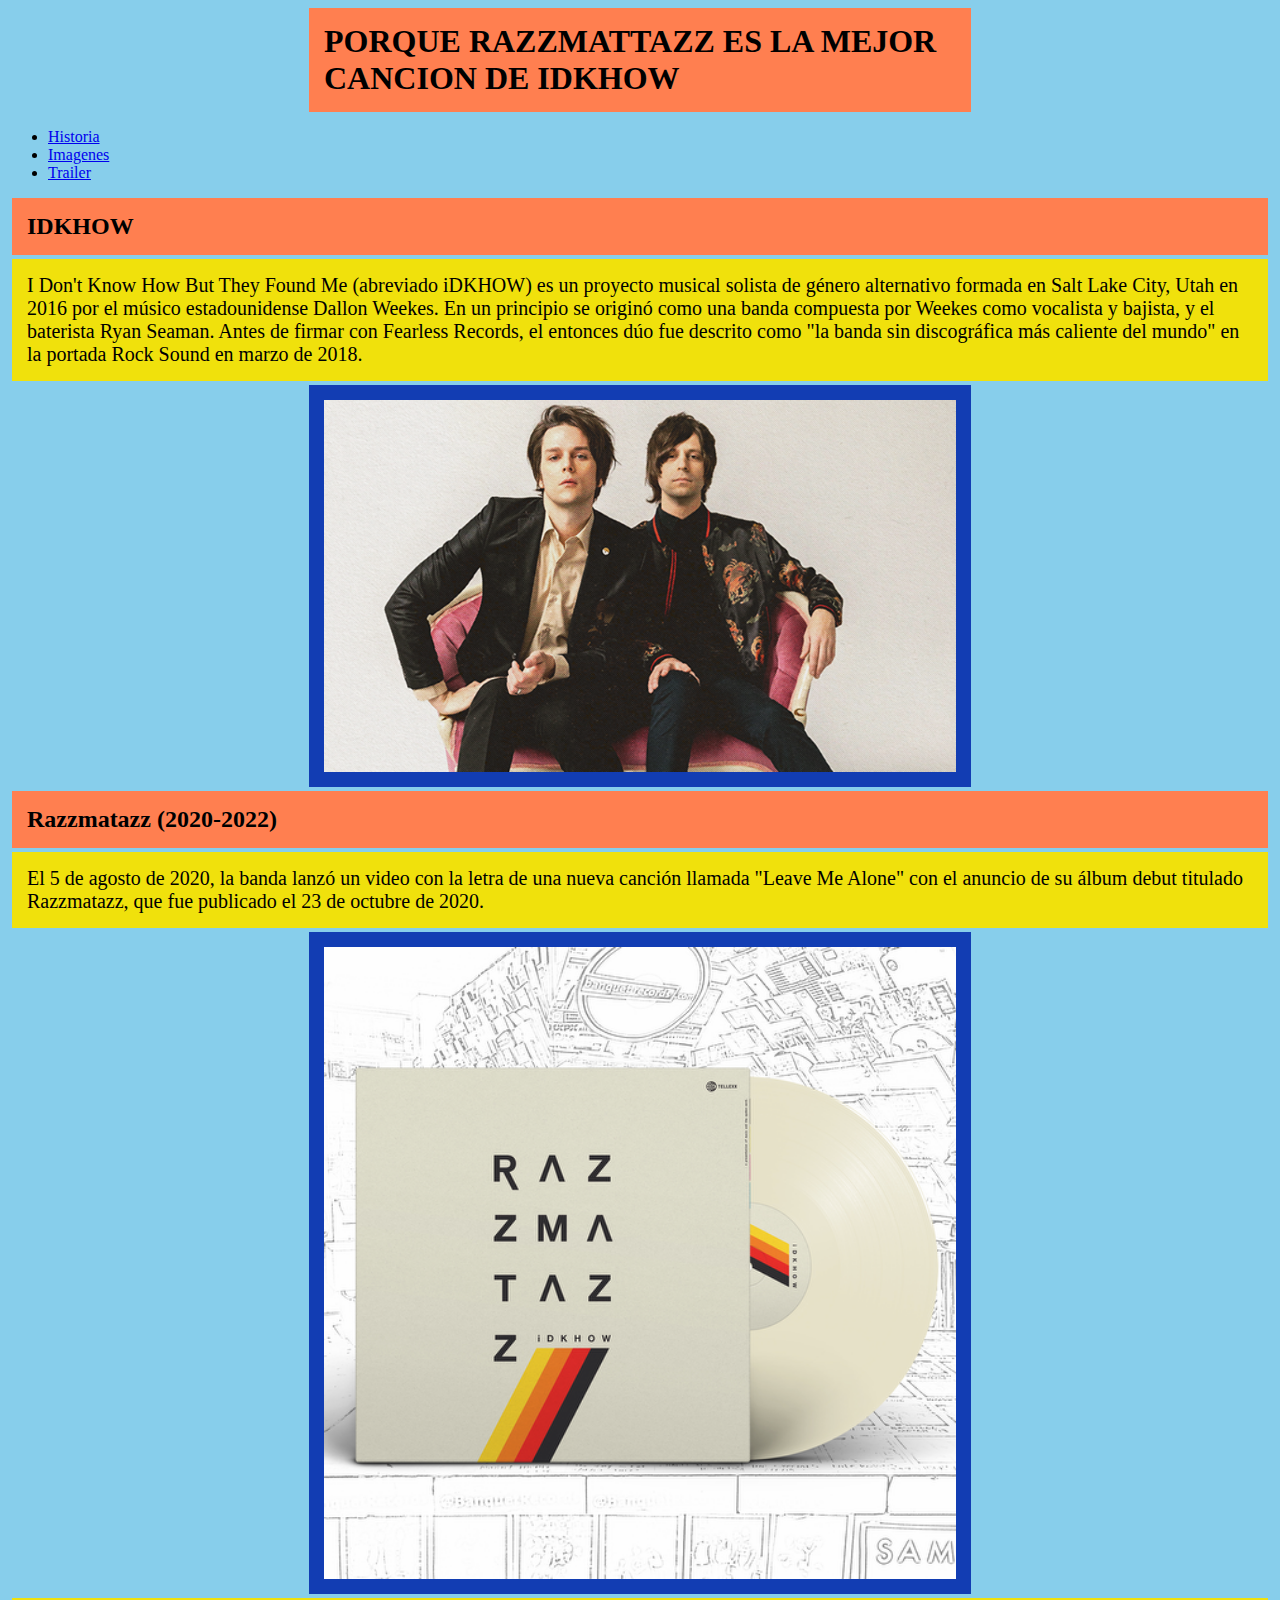
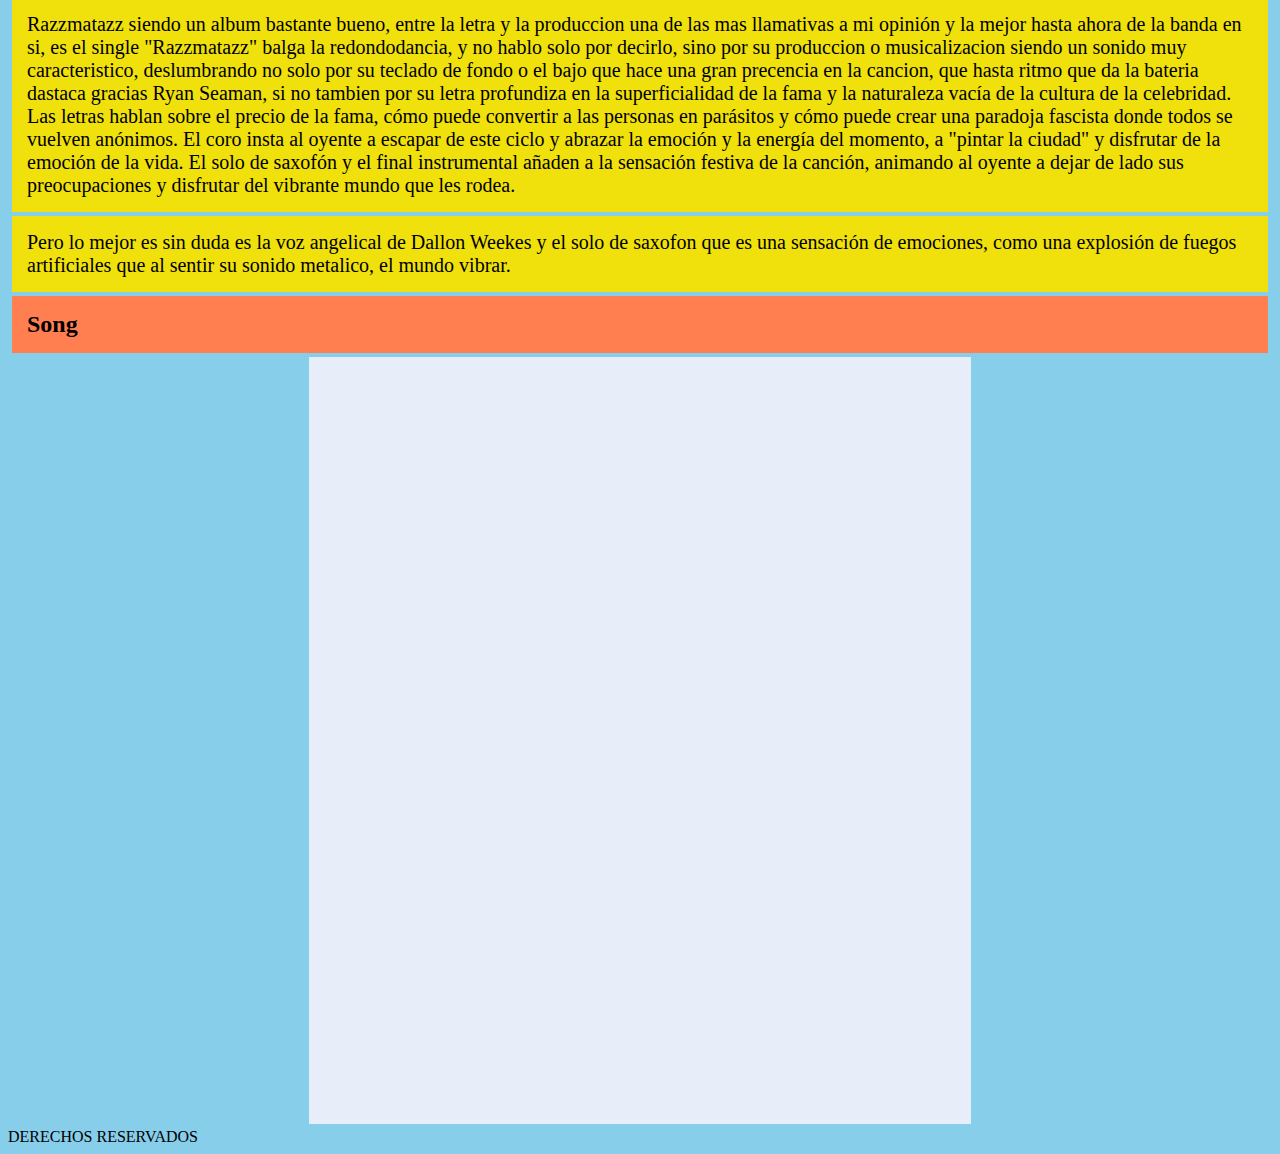
<file: idkhow/index.html>
<!DOCTYPE html>
<html lang="en">

<head>
    <meta charset="UTF-8">
    <meta name="viewport" content="width=device-width, initial-scale=1.0">
    <title>Document</title>
    <link rel="stylesheet" tipe="text/css" href="mate.css">
</head>

<body>
    <header>
        <h1> PORQUE RAZZMATTAZZ ES LA MEJOR CANCION DE IDKHOW</h1>
    </header>
    <nav>
        <ul>
            <li><a href="index 2.html">Historia</li></a>
            <li><a href="fots.html">Imagenes</li></a>
            <li><a href="trailer.html">Trailer</li></a>
        </ul>
    </nav>
    <section>
        <a id="his"></a>
        <h2>IDKHOW</h2>
        <p>I Don't Know How But They Found Me (abreviado iDKHOW) es un proyecto musical solista de
            género alternativo formada en Salt Lake City, Utah en 2016 por el músico estadounidense Dallon Weekes. En un
            principio se originó como una banda compuesta por Weekes como vocalista y bajista, y el baterista Ryan
            Seaman. Antes de firmar con Fearless Records, el entonces dúo fue descrito como "la banda sin discográfica
            más caliente del mundo" en la portada Rock Sound en marzo de 2018.
        </p>
        <a id="im"></a>
        <div>
            <img src="assets\img\dk.png" alt="">
        </div>
        <h2>Razzmatazz (2020-2022)</H2>
        <p> El 5 de agosto de 2020, la banda lanzó un video con la letra de una nueva canción llamada "Leave Me Alone"
            con el anuncio de su álbum debut titulado Razzmatazz, que fue publicado el 23 de octubre de 2020.
        </p>
        <a id="im"></a>
        <div>
            <img src="assets\img\item.png" alt="">
        </div>
        <p>Razzmatazz siendo un album bastante bueno, entre la letra y la produccion una de las mas llamativas a mi
            opinión y la mejor hasta ahora de la banda en si, es el single "Razzmatazz" balga la redondodancia, y no
            hablo solo por decirlo, sino por su produccion o musicalizacion siendo un sonido muy caracteristico,
            deslumbrando no solo por su teclado de fondo o el bajo que hace una gran precencia en la cancion, que hasta
            ritmo que da la bateria dastaca gracias Ryan Seaman, si no tambien por su letra profundiza en la
            superficialidad de la fama y la naturaleza vacía de la cultura de la celebridad. Las letras hablan sobre el
            precio de la fama, cómo puede convertir a las personas en parásitos y cómo puede crear una paradoja fascista
            donde todos se vuelven anónimos. El coro insta al oyente a escapar de este ciclo y abrazar la emoción y la
            energía del momento, a "pintar la ciudad" y disfrutar de la emoción de la vida. El solo de saxofón y el
            final instrumental añaden a la sensación festiva de la canción, animando al oyente a dejar de lado sus
            preocupaciones y disfrutar del vibrante mundo que les rodea.
        </p>
        <p>Pero lo mejor es sin duda es la voz angelical de Dallon Weekes y el solo de saxofon que es una sensación de
            emociones, como una explosión de fuegos artificiales que al sentir su sonido metalico, el mundo vibrar.
        </p>
    </section>
    <section>

    </section>
    <section>
        <h2>Song</h2>
        <iframe width="991" height="737" src="https://www.youtube.com/embed/9q_nAZaLCZA"
            title="I DONT KNOW HOW BUT THEY FOUND ME - Razzmatazz" frameborder="0"
            allow="accelerometer; autoplay; clipboard-write; encrypted-media; gyroscope; picture-in-picture; web-share"
            referrerpolicy="strict-origin-when-cross-origin" allowfullscreen></iframe>
    </section>
    <footer>
        DERECHOS RESERVADOS
    </footer>
</body>

</html>
</file>
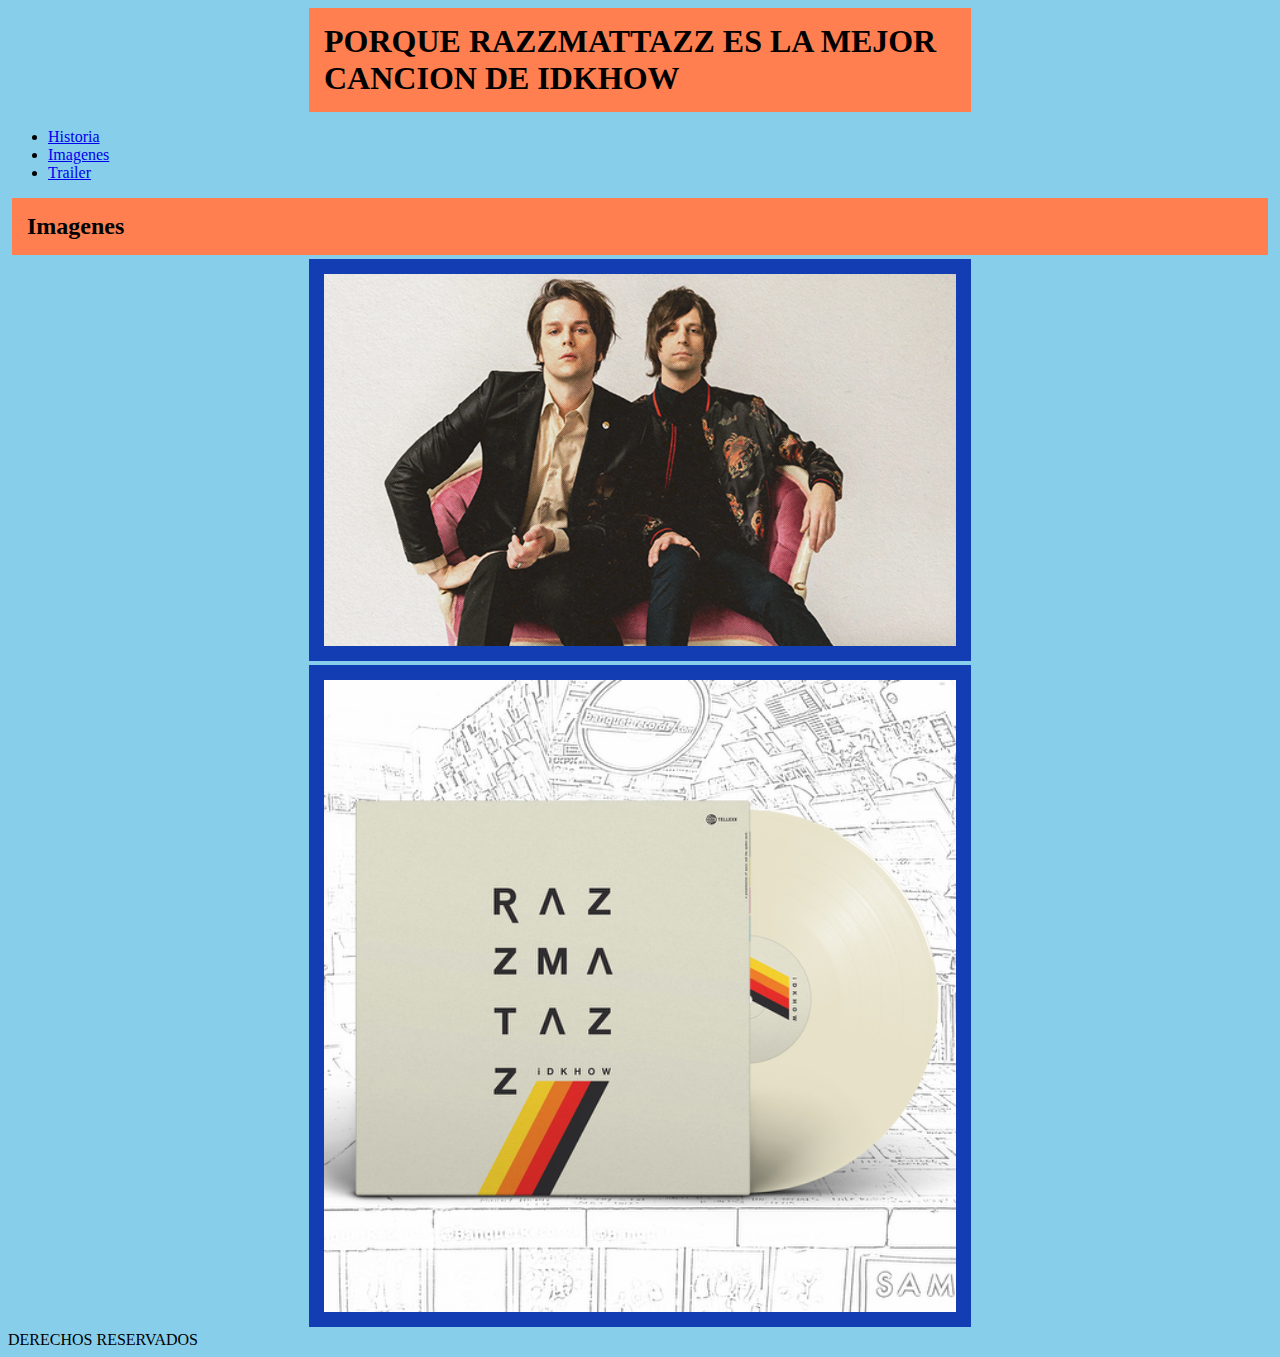
<file: idkhow/fots.html>
<!DOCTYPE html>
<html lang="en">

<head>
    <meta charset="UTF-8">
    <meta name="viewport" content="width=device-width, initial-scale=1.0">
    <title>Document</title>
    <link rel="stylesheet" tipe="text/css" href="mate.css">
</head>

<body>
    <header>
        <h1> PORQUE RAZZMATTAZZ ES LA MEJOR CANCION DE IDKHOW</h1>
    </header>
    <nav>
        <ul>
            <li><a href="index 2.html">Historia</li></a>
            <li><a href="fots.html">Imagenes</li></a>
            <li><a href="trailer.html">Trailer</li></a>
        </ul>
    </nav>
    <section>
        <a id="im"></a>
        <h2>Imagenes</h2>
        <div>
            <img src="assets\img\dk.png" alt="">
            <img src="assets\img\item.png" alt="">
        </div>
    </section>
    <footer>
        DERECHOS RESERVADOS
    </footer>
</body>

</html>
</file>
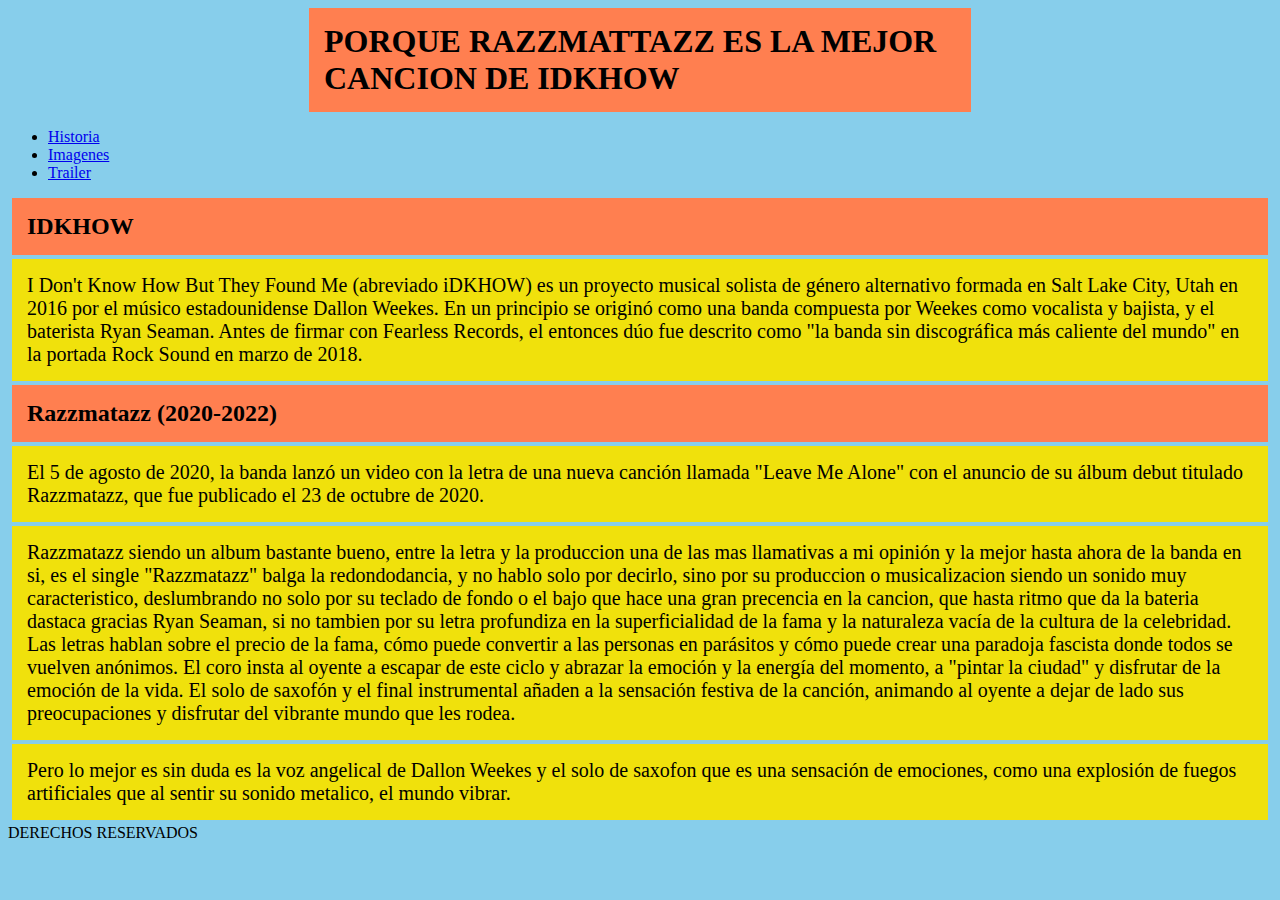
<file: idkhow/index 2.html>
<!DOCTYPE html>
<html lang="en">

<head>
    <meta charset="UTF-8">
    <meta name="viewport" content="width=device-width, initial-scale=1.0">
    <title>Document</title>
    <link rel="stylesheet" tipe="text/css" href="mate.css">
</head>

<body>
    <header>
        <h1> PORQUE RAZZMATTAZZ ES LA MEJOR CANCION DE IDKHOW</h1>
    </header>
    <nav>
        <ul>
            <li><a href="index 2.html">Historia</li></a>
            <li><a href="fots.html">Imagenes</li></a>
            <li><a href="trailer.html">Trailer</li></a>
        </ul>
    </nav>
    <section>
        <a id="his"></a>
        <a id="his"></a>
        <h2>IDKHOW</h2>
        <p>I Don't Know How But They Found Me (abreviado iDKHOW) es un proyecto musical solista de
            género alternativo formada en Salt Lake City, Utah en 2016 por el músico estadounidense Dallon Weekes. En un
            principio se originó como una banda compuesta por Weekes como vocalista y bajista, y el baterista Ryan
            Seaman. Antes de firmar con Fearless Records, el entonces dúo fue descrito como "la banda sin discográfica
            más caliente del mundo" en la portada Rock Sound en marzo de 2018.
        </p>
        <h2>Razzmatazz (2020-2022)</H2>
            <p> El 5 de agosto de 2020, la banda lanzó un video con la letra de una nueva canción llamada "Leave Me Alone"
                con el anuncio de su álbum debut titulado Razzmatazz, que fue publicado el 23 de octubre de 2020. </p>
                <p>Razzmatazz siendo un album bastante bueno, entre la letra y la produccion una de las mas llamativas a mi
                    opinión y la mejor hasta ahora de la banda en si, es el single "Razzmatazz" balga la redondodancia, y no
                    hablo solo por decirlo, sino por su produccion o musicalizacion siendo un sonido muy caracteristico,
                    deslumbrando no solo por su teclado de fondo o el bajo que hace una gran precencia en la cancion, que hasta
                    ritmo que da la bateria dastaca gracias Ryan Seaman, si no tambien por su letra profundiza en la
                    superficialidad de la fama y la naturaleza vacía de la cultura de la celebridad. Las letras hablan sobre el
                    precio de la fama, cómo puede convertir a las personas en parásitos y cómo puede crear una paradoja fascista
                    donde todos se vuelven anónimos. El coro insta al oyente a escapar de este ciclo y abrazar la emoción y la
                    energía del momento, a "pintar la ciudad" y disfrutar de la emoción de la vida. El solo de saxofón y el
                    final instrumental añaden a la sensación festiva de la canción, animando al oyente a dejar de lado sus
                    preocupaciones y disfrutar del vibrante mundo que les rodea.
                </p>
                <p>Pero lo mejor es sin duda es la voz angelical de Dallon Weekes y el solo de saxofon que es una sensación de
                    emociones, como una explosión de fuegos artificiales que al sentir su sonido metalico, el mundo vibrar.
                </p>
    </section>
    <footer>
        DERECHOS RESERVADOS
    </footer>
</body>

</html>
</file>
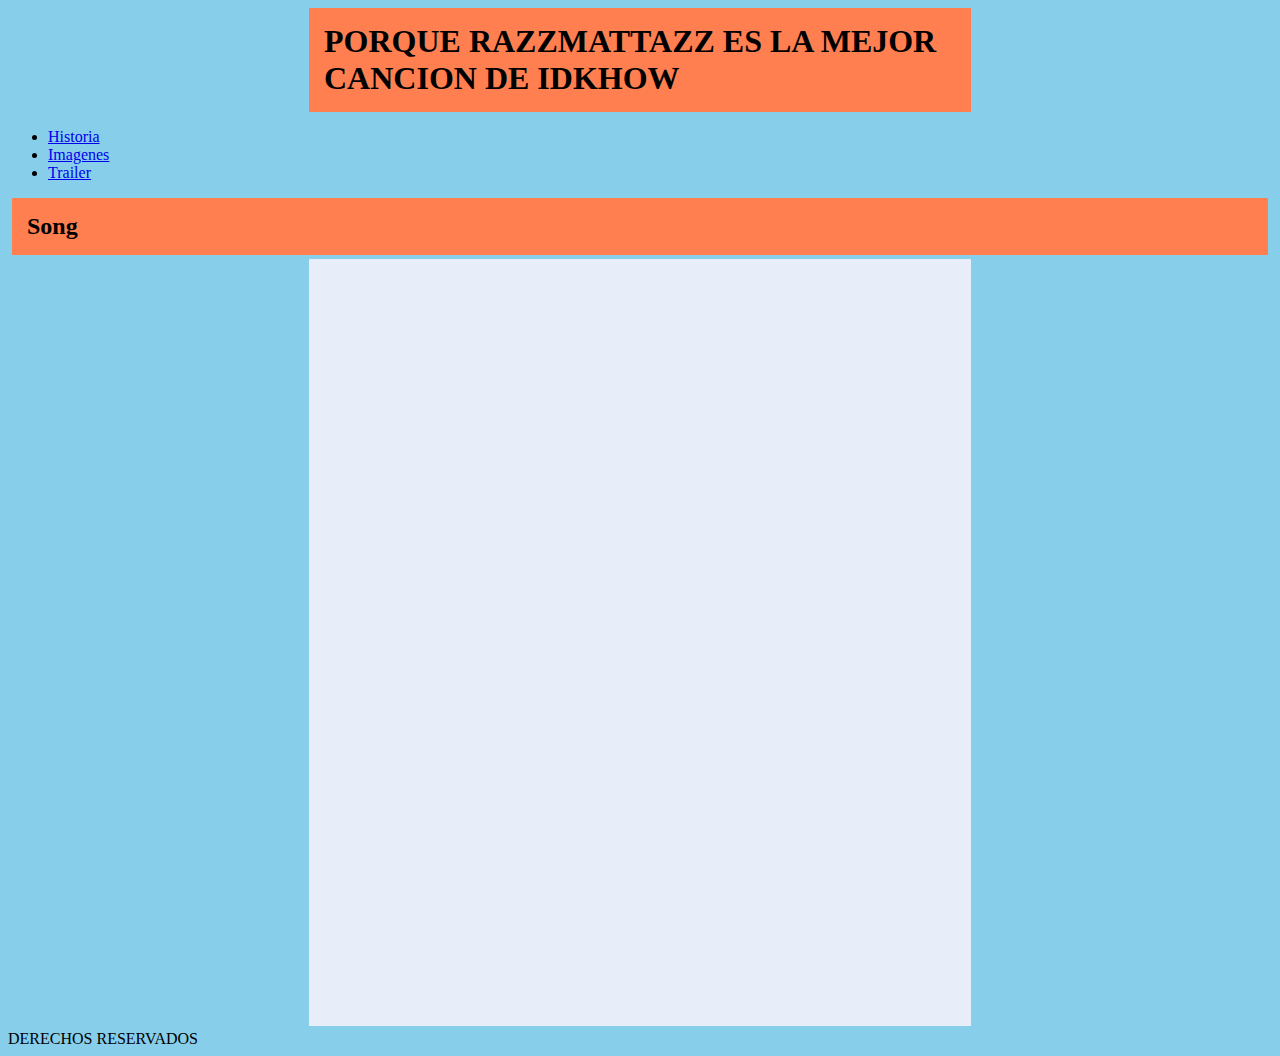
<file: idkhow/trailer.html>
<!DOCTYPE html>
<html lang="en">

<head>
    <meta charset="UTF-8">
    <meta name="viewport" content="width=device-width, initial-scale=1.0">
    <title>Document</title>
    <link rel="stylesheet" tipe="text/css" href="mate.css">
</head>

<body>
    <header>
        <h1> PORQUE RAZZMATTAZZ ES LA MEJOR CANCION DE IDKHOW</h1>
    </header>
    <nav>
        <ul>
            <li><a href="index 2.html">Historia</li></a>
            <li><a href="fots.html">Imagenes</li></a>
            <li><a href="trailer.html">Trailer</li></a>
        </ul>
    </nav>
    <section>
        <a id="tra"></a>
        <h2>Song</h2>
        <iframe width="991" height="737" src="https://www.youtube.com/embed/9q_nAZaLCZA"
            title="I DONT KNOW HOW BUT THEY FOUND ME - Razzmatazz" frameborder="0"
            allow="accelerometer; autoplay; clipboard-write; encrypted-media; gyroscope; picture-in-picture; web-share"
            referrerpolicy="strict-origin-when-cross-origin" allowfullscreen></iframe>
    </section>
    </section>
    <footer>
        DERECHOS RESERVADOS
    </footer>
</body>

</html>
</file>
<file: idkhow/mate.css>
body{background-color: skyblue;color:black;}
h1{background-color: coral;padding: 15px; margin: 4px;}
h2{background-color: coral;padding: 15px; margin: 4px;}
p{background-color:#f0e10c;padding: 15px;margin: 4px;}
p{padding:  15px;font-size: 20px;}
img{background-color: #123db3;padding: 15px;margin: 4px;}
iframe{background-color: #e8edfa;padding: 15px;margin: 4px;}
img{display: block;
margin-left: auto;
margin-right: auto;
width: 50%;}
h1{display: block;
    margin-left: auto;
    margin-right: auto;
    width: 50%;}
iframe{display: block;
    margin-left: auto;
    margin-right: auto;
    width: 50%;}
</file>
